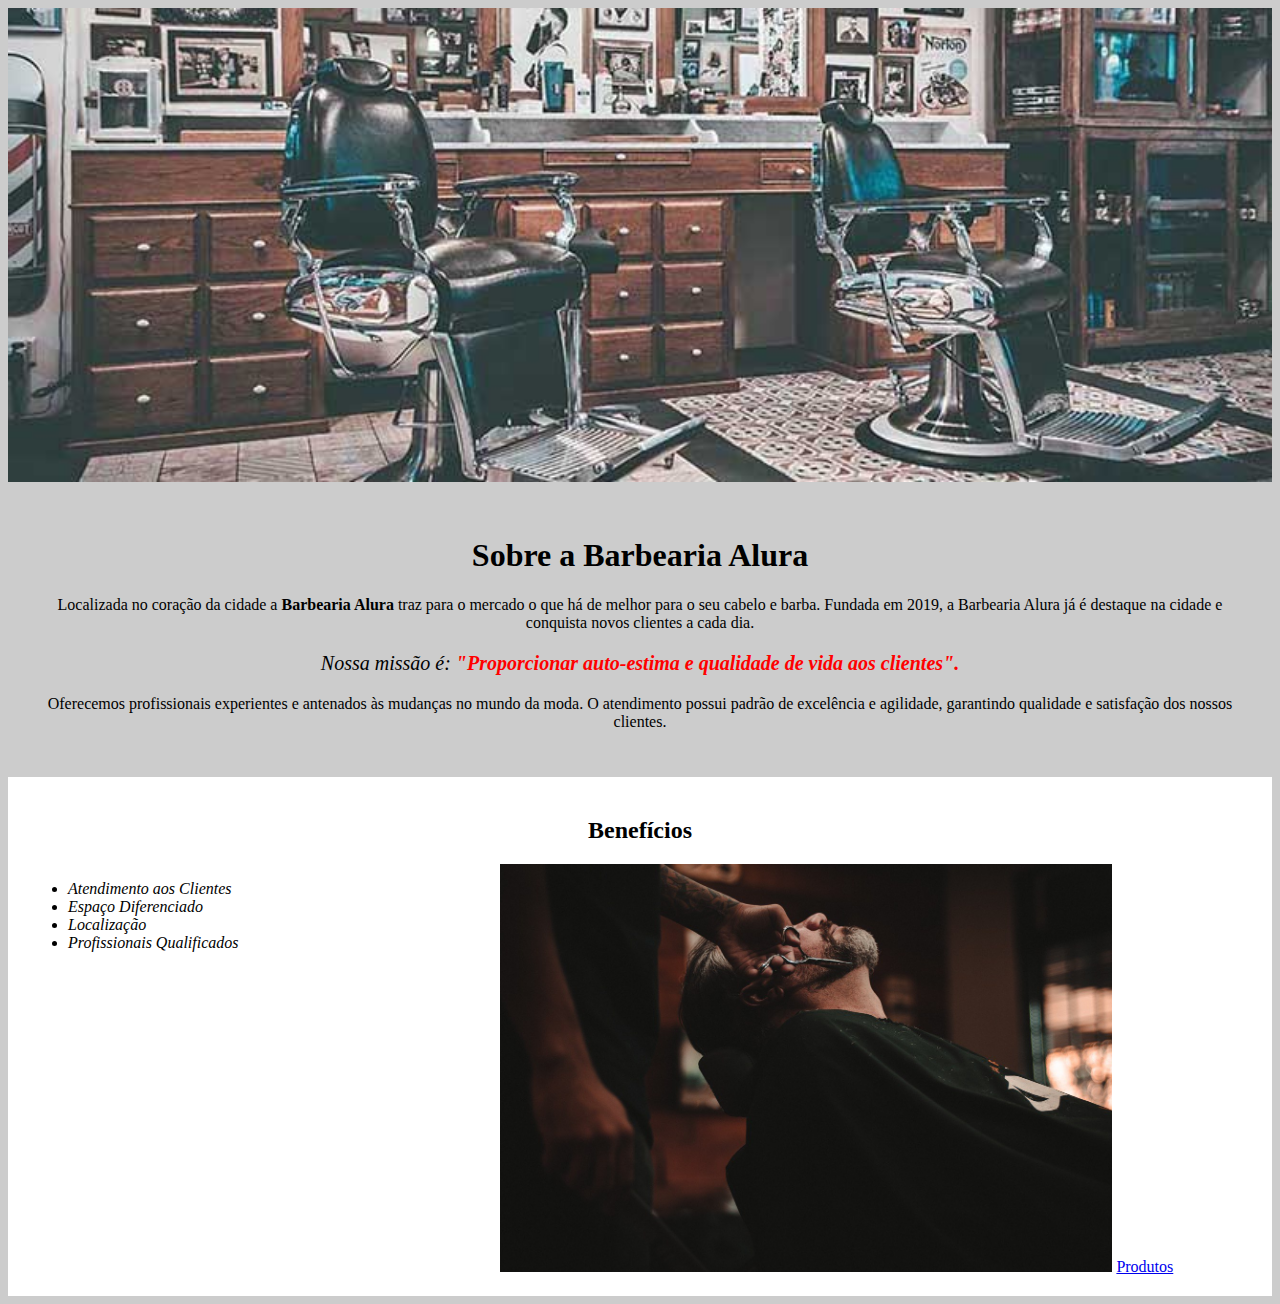
<file: index.html>
<!DOCTYPE html>
<html lang="en">
<head>
    <meta charset="UTF-8">
    <title>Barbearia Alura</title>
    <link rel="stylesheet" href="style.css">
</head>
<body>
    <img src="img/banner.jpg" alt="" id="banner">
    
    <div class="principal">
        
        <h1>Sobre a Barbearia Alura</h1>
        
    <p>Localizada no coração da cidade a <strong>Barbearia Alura</strong> traz para o
    mercado o que há de melhor para o seu cabelo e barba. Fundada em
    2019, a Barbearia Alura já é destaque na cidade e conquista novos
    clientes a cada dia.
</p>

<p id="missao"><em> Nossa missão é: <strong>"Proporcionar auto-estima e qualidade de vida aos
    clientes".</strong></em></p>
    
    <p>Oferecemos profissionais experientes e antenados às mudanças no mundo
        da moda. O atendimento possui padrão de excelência e agilidade, garantindo
        qualidade e satisfação dos nossos clientes.</p>
    
        </div>
        <div class="beneficios">
            <h2>Benefícios</h2>
            <ul>
                <li class="itens">Atendimento aos Clientes</li>
                <li class="itens">Espaço Diferenciado</li>
                <li class="itens">Localização</li>
                <li class="itens">Profissionais Qualificados</li>
            </ul>

            <img src="img/beneficios.jpg" alt="" class="imagembeneficios">
            <a href="produtos.html">Produtos</a>
        </div>
    </body>
</html>
</file>
<file: style.css>
body{
    background: #cccccc;
}

.principal{
    background: #cccccc;
    padding: 30px;
}

#banner {
    width: 100%;
}

h1{
    text-align:center;
}

p{
    text-align: center;
}

#missao{
    font-size: 20px;
}

em strong{
    color: #ff0000;
}

.itens{
    font-style: italic;
}

.beneficios{
    background: #ffffff;
    padding: 20px;
}
h2{
    text-align: center;
}

ul{
    display: inline-block;
    vertical-align: top;
    width: 20%;
    margin-right: 15%;
}

.imagembeneficios{
    width: 50%;
}
</file>
